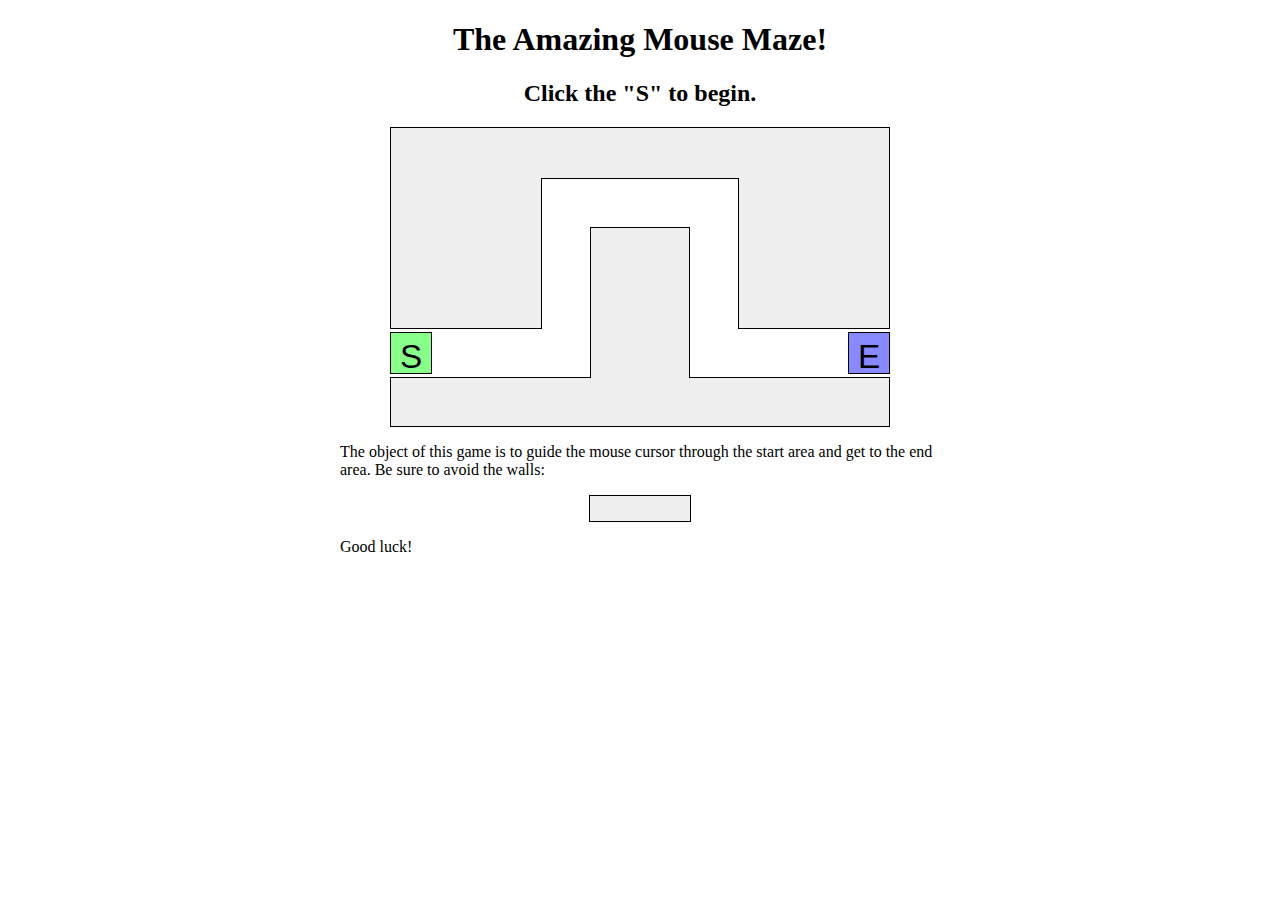
<file: index.html>
<!DOCTYPE html>
<html>
<!--
CSE 190 M Lab 7 HTML file
You should download this file for your lab, but you should not edit its contents.
-->

<head>
	<title>Maze!</title>

	<!-- provided files; do not modify -->
	<link href="maze.css" type="text/css" rel="stylesheet" />
	<script src="https://ajax.googleapis.com/ajax/libs/jquery/1.7.2/jquery.min.js" type="text/javascript"></script>

	<!-- your code -->
	<script src="maze.js" type="text/javascript"></script>
</head>

<body>
<h1>The Amazing Mouse Maze!</h1>
<h2 id="status">Click the "S" to begin.</h2>

<!-- This part of the page represents the maze -->
<div id="maze">
	<div id="start">S</div>
	<div class="boundary" id="boundary1"></div>
	<div class="boundary"></div>
	<div class="boundary"></div>
	<div class="boundary"></div>
	<div class="boundary"></div>
	<div id="end">E</div>
</div>

<p>
	The object of this game is to guide the mouse cursor through the start area and get to the end area.  Be sure to avoid the walls:
</p>

<div class="boundary example"></div>

<p>
	Good luck!
</p>
</body>
</html>
</file>
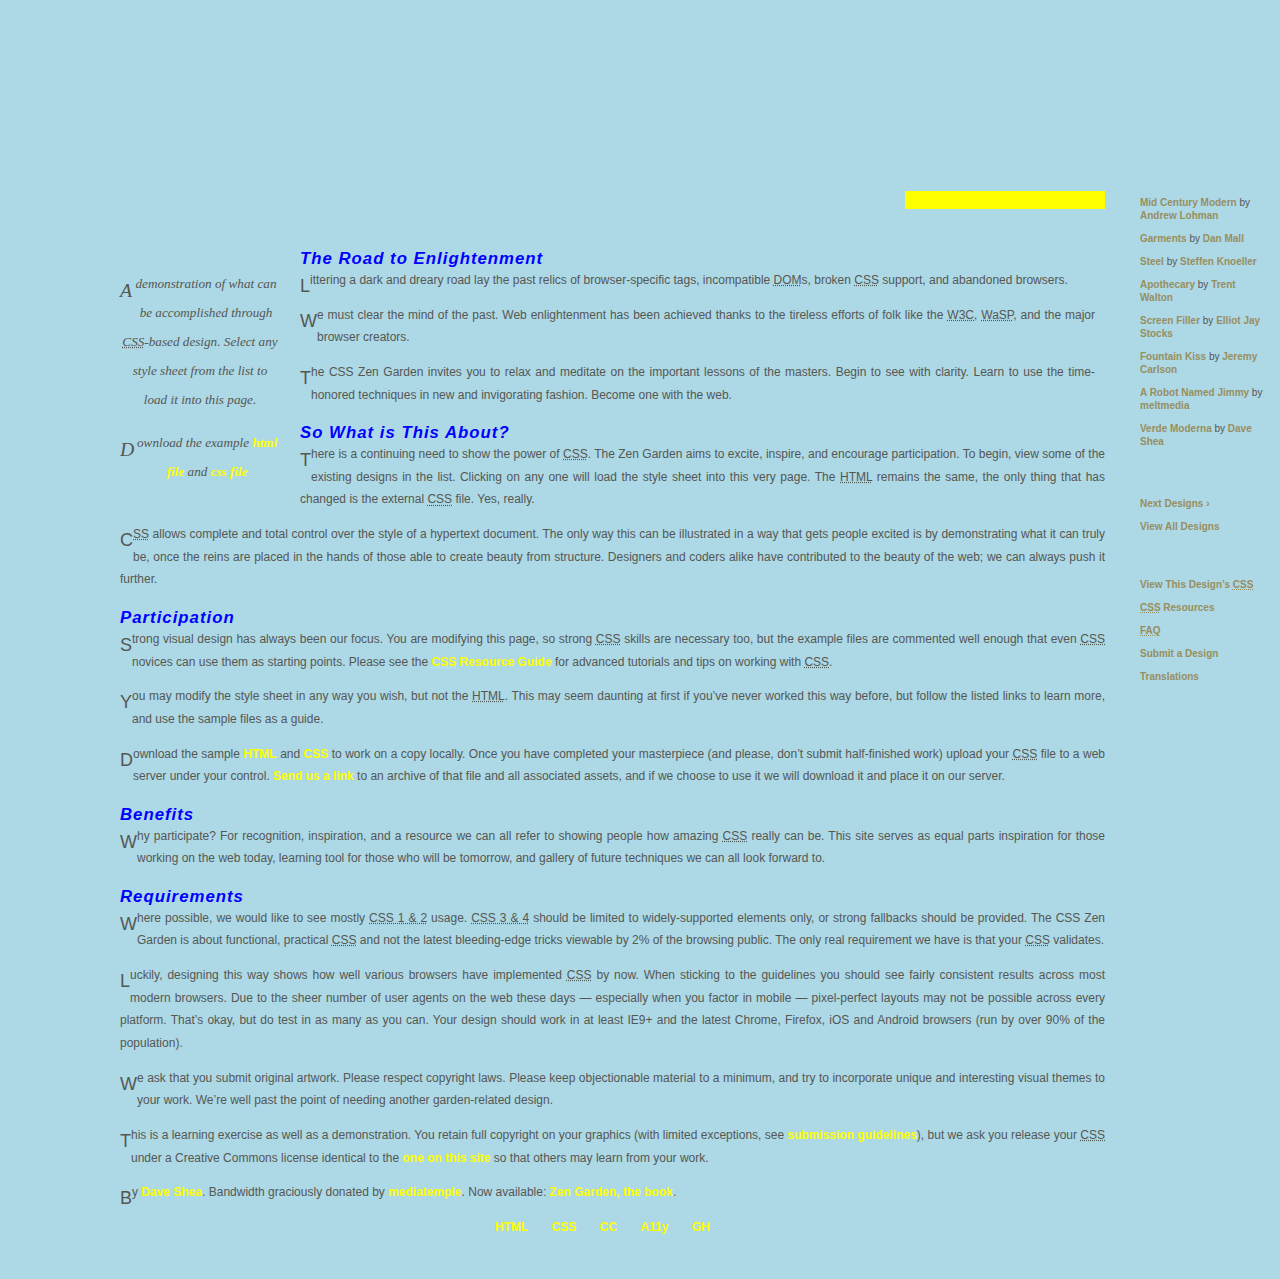
<file: lab3.html>
<!DOCTYPE html>
<html lang="en">
<head>
	<meta charset="utf-8">
	<title>CSS Zen Garden: The Beauty of CSS Design</title>

	<link rel="stylesheet" media="screen" href="style.css?v=8may2013">
	<link rel="alternate" type="application/rss+xml" title="RSS" href="http://www.csszengarden.com/zengarden.xml">

	<meta name="viewport" content="width=device-width, initial-scale=1.0">
	<meta name="author" content="Dave Shea">
	<meta name="description" content="A demonstration of what can be accomplished visually through CSS-based design.">
	<meta name="robots" content="all">


	<!--[if lt IE 9]>
	<script src="script/html5shiv.js"></script>
	<![endif]-->
</head>

<!--



	View source is a feature, not a bug. Thanks for your curiosity and
	interest in participating!

	Here are the submission guidelines for the new and improved csszengarden.com:

	- CSS3? Of course! Prefix for ALL browsers where necessary.
	- go responsive; test your layout at multiple screen sizes.
	- your browser testing baseline: IE9+, recent Chrome/Firefox/Safari, and iOS/Android
	- Graceful degradation is acceptable, and in fact highly encouraged.
	- use classes for styling. Don't use ids.
	- web fonts are cool, just make sure you have a license to share the files. Hosted 
	  services that are applied via the CSS file (ie. Google Fonts) will work fine, but
	  most that require custom HTML won't. TypeKit is supported, see the readme on this
	  page for usage instructions: https://github.com/mezzoblue/csszengarden.com/

	And a few tips on building your CSS file:

	- use :first-child, :last-child and :nth-child to get at non-classed elements
	- use ::before and ::after to create pseudo-elements for extra styling
	- use multiple background images to apply as many as you need to any element
	- use the Kellum Method for image replacement, if still needed. http://goo.gl/GXxdI
	- don't rely on the extra divs at the bottom. Use ::before and ::after instead.

		
-->

<body id="css-zen-garden">
<div class="page-wrapper">

	<section class="intro" id="zen-intro">
		<header role="banner">
			<h1>CSS Zen Garden</h1>
			<h2>The Beauty of <abbr title="Cascading Style Sheets">CSS</abbr> Design</h2>
		</header>

		<div class="summary" id="zen-summary" role="article">
			<p>A demonstration of what can be accomplished through <abbr title="Cascading Style Sheets">CSS</abbr>-based design. Select any style sheet from the list to load it into this page.</p>
			<p>Download the example <a href="/examples/index" title="This page's source HTML code, not to be modified.">html file</a> and <a href="/examples/style.css" title="This page's sample CSS, the file you may modify.">css file</a></p>
		</div>

		<div class="preamble" id="zen-preamble" role="article">
			<h3>The Road to Enlightenment</h3>
			<p>Littering a dark and dreary road lay the past relics of browser-specific tags, incompatible <abbr title="Document Object Model">DOM</abbr>s, broken <abbr title="Cascading Style Sheets">CSS</abbr> support, and abandoned browsers.</p>
			<p>We must clear the mind of the past. Web enlightenment has been achieved thanks to the tireless efforts of folk like the <abbr title="World Wide Web Consortium">W3C</abbr>, <abbr title="Web Standards Project">WaSP</abbr>, and the major browser creators.</p>
			<p>The CSS Zen Garden invites you to relax and meditate on the important lessons of the masters. Begin to see with clarity. Learn to use the time-honored techniques in new and invigorating fashion. Become one with the web.</p>
		</div>
	</section>

	<div class="main supporting" id="zen-supporting" role="main">
		<div class="explanation" id="zen-explanation" role="article">
			<h3>So What is This About?</h3>
			<p>There is a continuing need to show the power of <abbr title="Cascading Style Sheets">CSS</abbr>. The Zen Garden aims to excite, inspire, and encourage participation. To begin, view some of the existing designs in the list. Clicking on any one will load the style sheet into this very page. The <abbr title="HyperText Markup Language">HTML</abbr> remains the same, the only thing that has changed is the external <abbr title="Cascading Style Sheets">CSS</abbr> file. Yes, really.</p>
			<p><abbr title="Cascading Style Sheets">CSS</abbr> allows complete and total control over the style of a hypertext document. The only way this can be illustrated in a way that gets people excited is by demonstrating what it can truly be, once the reins are placed in the hands of those able to create beauty from structure. Designers and coders alike have contributed to the beauty of the web; we can always push it further.</p>
		</div>

		<div class="participation" id="zen-participation" role="article">
			<h3>Participation</h3>
			<p>Strong visual design has always been our focus. You are modifying this page, so strong <abbr title="Cascading Style Sheets">CSS</abbr> skills are necessary too, but the example files are commented well enough that even <abbr title="Cascading Style Sheets">CSS</abbr> novices can use them as starting points. Please see the <a href="http://www.mezzoblue.com/zengarden/resources/" title="A listing of CSS-related resources"><abbr title="Cascading Style Sheets">CSS</abbr> Resource Guide</a> for advanced tutorials and tips on working with <abbr title="Cascading Style Sheets">CSS</abbr>.</p>
			<p>You may modify the style sheet in any way you wish, but not the <abbr title="HyperText Markup Language">HTML</abbr>. This may seem daunting at first if you&#8217;ve never worked this way before, but follow the listed links to learn more, and use the sample files as a guide.</p>
			<p>Download the sample <a href="/examples/index" title="This page's source HTML code, not to be modified.">HTML</a> and <a href="/examples/style.css" title="This page's sample CSS, the file you may modify.">CSS</a> to work on a copy locally. Once you have completed your masterpiece (and please, don&#8217;t submit half-finished work) upload your <abbr title="Cascading Style Sheets">CSS</abbr> file to a web server under your control. <a href="http://www.mezzoblue.com/zengarden/submit/" title="Use the contact form to send us your CSS file">Send us a link</a> to an archive of that file and all associated assets, and if we choose to use it we will download it and place it on our server.</p>
		</div>

		<div class="benefits" id="zen-benefits" role="article">
			<h3>Benefits</h3>
			<p>Why participate? For recognition, inspiration, and a resource we can all refer to showing people how amazing <abbr title="Cascading Style Sheets">CSS</abbr> really can be. This site serves as equal parts inspiration for those working on the web today, learning tool for those who will be tomorrow, and gallery of future techniques we can all look forward to.</p>
		</div>

		<div class="requirements" id="zen-requirements" role="article">
			<h3>Requirements</h3>
			<p>Where possible, we would like to see mostly <abbr title="Cascading Style Sheets, levels 1 and 2">CSS 1 &amp; 2</abbr> usage. <abbr title="Cascading Style Sheets, levels 3 and 4">CSS 3 &amp; 4</abbr> should be limited to widely-supported elements only, or strong fallbacks should be provided. The CSS Zen Garden is about functional, practical <abbr title="Cascading Style Sheets">CSS</abbr> and not the latest bleeding-edge tricks viewable by 2% of the browsing public. The only real requirement we have is that your <abbr title="Cascading Style Sheets">CSS</abbr> validates.</p>
			<p>Luckily, designing this way shows how well various browsers have implemented <abbr title="Cascading Style Sheets">CSS</abbr> by now. When sticking to the guidelines you should see fairly consistent results across most modern browsers. Due to the sheer number of user agents on the web these days &#8212; especially when you factor in mobile &#8212; pixel-perfect layouts may not be possible across every platform. That&#8217;s okay, but do test in as many as you can. Your design should work in at least IE9+ and the latest Chrome, Firefox, iOS and Android browsers (run by over 90% of the population).</p>
			<p>We ask that you submit original artwork. Please respect copyright laws. Please keep objectionable material to a minimum, and try to incorporate unique and interesting visual themes to your work. We&#8217;re well past the point of needing another garden-related design.</p>
			<p>This is a learning exercise as well as a demonstration. You retain full copyright on your graphics (with limited exceptions, see <a href="http://www.mezzoblue.com/zengarden/submit/guidelines/">submission guidelines</a>), but we ask you release your <abbr title="Cascading Style Sheets">CSS</abbr> under a Creative Commons license identical to the <a href="http://creativecommons.org/licenses/by-nc-sa/3.0/" title="View the Zen Garden's license information.">one on this site</a> so that others may learn from your work.</p>
			<p role="contentinfo">By <a href="http://www.mezzoblue.com/">Dave Shea</a>. Bandwidth graciously donated by <a href="http://www.mediatemple.net/">mediatemple</a>. Now available: <a href="http://www.amazon.com/exec/obidos/ASIN/0321303474/mezzoblue-20/">Zen Garden, the book</a>.</p>
		</div>

		<footer>
			<a href="http://validator.w3.org/check/referer" title="Check the validity of this site&#8217;s HTML" class="zen-validate-html">HTML</a>
			<a href="http://jigsaw.w3.org/css-validator/check/referer" title="Check the validity of this site&#8217;s CSS" class="zen-validate-css">CSS</a>
			<a href="http://creativecommons.org/licenses/by-nc-sa/3.0/" title="View the Creative Commons license of this site: Attribution-NonCommercial-ShareAlike." class="zen-license">CC</a>
			<a href="http://mezzoblue.com/zengarden/faq/#aaa" title="Read about the accessibility of this site" class="zen-accessibility">A11y</a>
			<a href="https://github.com/mezzoblue/csszengarden.com" title="Fork this site on Github" class="zen-github">GH</a>
		</footer>

	</div>


	<aside class="sidebar" role="complementary">
		<div class="wrapper">

			<div class="design-selection" id="design-selection">
				<h3 class="select">Select a Design:</h3>
				<nav role="navigation">
					<ul>
					<li>
						<a href="/221/" class="design-name">Mid Century Modern</a> by						<a href="http://andrewlohman.com/" class="designer-name">Andrew Lohman</a>
					</li>					<li>
						<a href="/220/" class="design-name">Garments</a> by						<a href="http://danielmall.com/" class="designer-name">Dan Mall</a>
					</li>					<li>
						<a href="/219/" class="design-name">Steel</a> by						<a href="http://steffen-knoeller.de" class="designer-name">Steffen Knoeller</a>
					</li>					<li>
						<a href="/218/" class="design-name">Apothecary</a> by						<a href="http://trentwalton.com" class="designer-name">Trent Walton</a>
					</li>					<li>
						<a href="/217/" class="design-name">Screen Filler</a> by						<a href="http://elliotjaystocks.com/" class="designer-name">Elliot Jay Stocks</a>
					</li>					<li>
						<a href="/216/" class="design-name">Fountain Kiss</a> by						<a href="http://jeremycarlson.com" class="designer-name">Jeremy Carlson</a>
					</li>					<li>
						<a href="/215/" class="design-name">A Robot Named Jimmy</a> by						<a href="http://meltmedia.com/" class="designer-name">meltmedia</a>
					</li>					<li>
						<a href="/214/" class="design-name">Verde Moderna</a> by						<a href="http://www.mezzoblue.com/" class="designer-name">Dave Shea</a>
					</li>					</ul>
				</nav>
			</div>

			<div class="design-archives" id="design-archives">
				<h3 class="archives">Archives:</h3>
				<nav role="navigation">
					<ul>
						<li class="next">
							<a href="/214/page1">
								Next Designs <span class="indicator">&rsaquo;</span>
							</a>
						</li>
						<li class="viewall">
							<a href="http://www.mezzoblue.com/zengarden/alldesigns/" title="View every submission to the Zen Garden.">
								View All Designs							</a>
						</li>
					</ul>
				</nav>
			</div>

			<div class="zen-resources" id="zen-resources">
				<h3 class="resources">Resources:</h3>
				<ul>
					<li class="view-css">
						<a href="style.css" title="View the source CSS file of the currently-viewed design.">
							View This Design&#8217;s <abbr title="Cascading Style Sheets">CSS</abbr>						</a>
					</li>
					<li class="css-resources">
						<a href="http://www.mezzoblue.com/zengarden/resources/" title="Links to great sites with information on using CSS.">
							<abbr title="Cascading Style Sheets">CSS</abbr> Resources						</a>
					</li>
					<li class="zen-faq">
						<a href="http://www.mezzoblue.com/zengarden/faq/" title="A list of Frequently Asked Questions about the Zen Garden.">
							<abbr title="Frequently Asked Questions">FAQ</abbr>						</a>
					</li>
					<li class="zen-submit">
						<a href="http://www.mezzoblue.com/zengarden/submit/" title="Send in your own CSS file.">
							Submit a Design						</a>
					</li>
					<li class="zen-translations">
						<a href="http://www.mezzoblue.com/zengarden/translations/" title="View translated versions of this page.">
							Translations						</a>
					</li>
				</ul>
			</div>
		</div>
	</aside>


</div>

<!--

	These superfluous divs/spans were originally provided as catch-alls to add extra imagery.
	These days we have full ::before and ::after support, favour using those instead.
	These only remain for historical design compatibility. They might go away one day.
		
-->
<div class="extra1" role="presentation"></div><div class="extra2" role="presentation"></div><div class="extra3" role="presentation"></div>
<div class="extra4" role="presentation"></div><div class="extra5" role="presentation"></div><div class="extra6" role="presentation"></div>

</body>
</html>
</file>
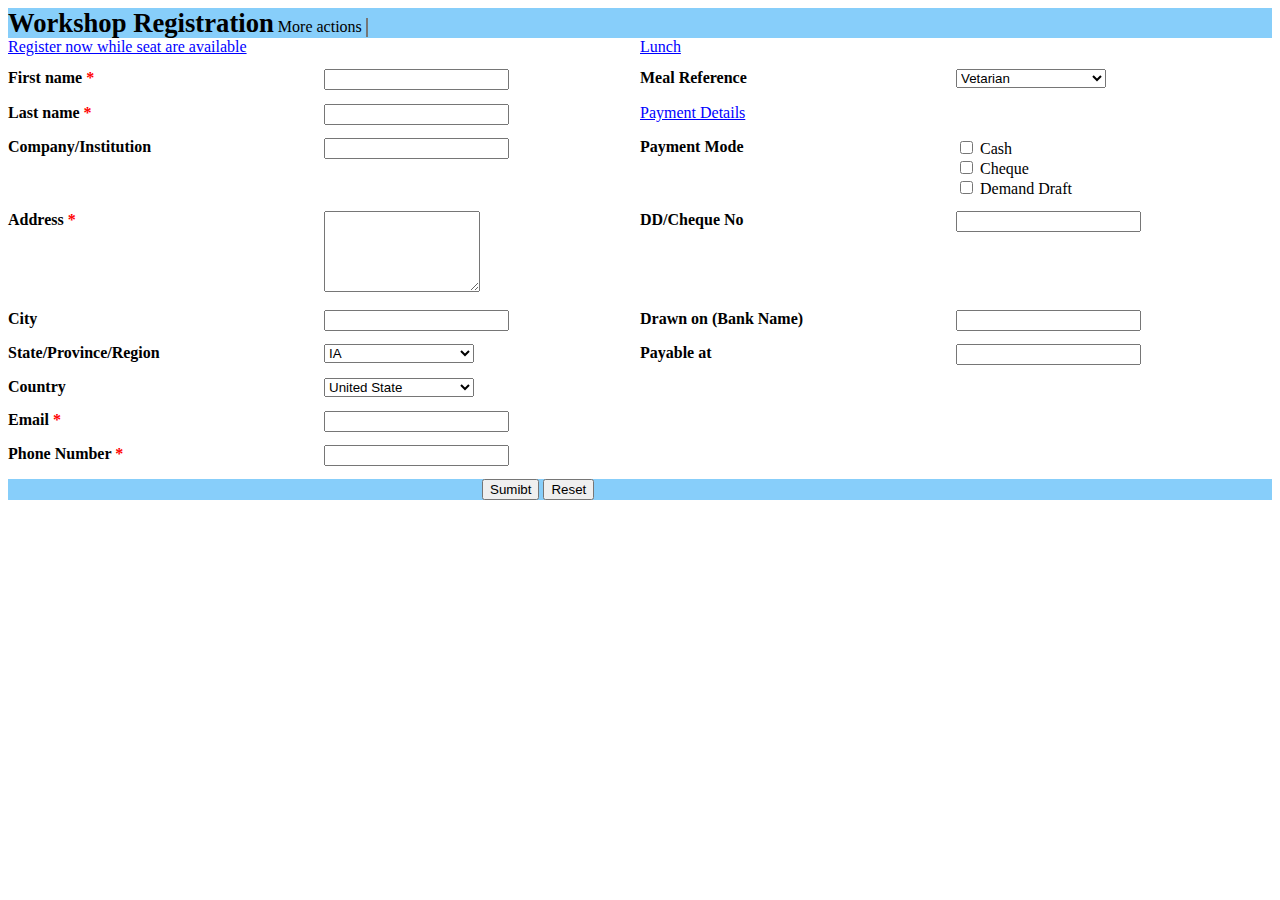
<file: lab4.html>
<!DOCTYPE html>
<html>
<head>
    <link href="grid.css" type="text/css" rel="stylesheet"/>
    <meta http-equiv="Content-Type" content="text/html; charset=UTF-8">
    <title>
    </title>
    <div class="top">
         <span class="font20"> Workshop Registration</span>

        <span class="font12">More actions </span>
        <select name="meal" class="dropdown">
            <optgroup lable="meal">
                <option></option>
            </optgroup>
        </select>

    </div>
</head>
<body>




<form action="lab4.html">


    <div class="row">
        <div class="column"><div class="underline"> Register now while seat are available</div> </div>
        <div class="column"><p> </p></div>
        <div class="column"><div class="underline"> Lunch</div> </div>
    </div>
        <div class="row">
        <div class="column"><lable class="required">First name </lable></div>
        <div class="column"><input type="text" name="fname" value="" pattern=".{1,}" required></div>
        <div class="column"><lable>Meal Reference</lable></div>
        <div class="column">
            <select name="meal">
            <optgroup lable="meal">
                <option>Vetarian</option>
                <option>Meat</option>
                <option>Seafood</option>
            </optgroup>
            </select>
        </div>
    </div>

    <div class="row">
        <div class="column"><lable class="required">Last name </lable></div>
        <div class="column"><input type="text" name="fname" value="" pattern=".{1,}" required></div>
        <div class="column"><div class="underline"> Payment Details</div> </div>
    </div>


    <div class="row">
        <div class="column"><lable>Company/Institution</lable></div>
        <div class="column"><input type="text" name="company" value=""></div>
        <div class="column"><lable>Payment Mode</lable></div>
        <div class="column">
             <input type="checkbox" name="payment" value="cash" id="cash"/>          <label for="cash"  > Cash        </label> <br>
             <input type="checkbox" name="payment" value="cheque" id="cheque"/>      <label for="cheque"> Cheque      </label> <br>
             <input type="checkbox" name="payment" value="Demand Draft" id="draft"/> <label for="draft" > Demand Draft</label>
        </div>
    </div>

    <div class="row">
        <div class="column"><lable class="required">Address </lable></div>
        <div class="column"><textarea  name="address" value=""  rows="5"  pattern=".{1,}" required></textarea></div>
        <div class="column"><lable>DD/Cheque No</lable></div>
        <div class="column"><input type="text" name="chequeno" value=""></div>
    </div>


    <div class="row">
        <div class="column"><lable>City</lable></div>
        <div class="column"><input type="text" name="city" value="" > </div>
        <div class="column"><lable>Drawn on (Bank Name)</lable></div>
        <div class="column"><input type="text" name="drawnat" value="" > </div>
    </div>

    <div class="row">
        <div class="column"><lable>State/Province/Region</lable></div>
        <div class="column">
        <select name="state">
            <optgroup lable="state">
                <option>IA</option>
                <option>WA</option>
                <option>CA</option>
            </optgroup>
        </select>
        </div>
        <div class="column"><lable>Payable at</lable></div>
        <div class="column"><input type="text" name="payableat" value="" > </div>


    </div>

    <div class="row">
        <div class="column"><lable>Country</lable></div>
        <select name="country">
            <optgroup lable="country">
                <option>United State</option>
                <option>Vietname</option>
                <option>Thailand</option>
            </optgroup>
        </select>
    </div>

    <div class="row">
        <div class="column"><lable class="required">Email </lable></div>
        <div class="column"><input type="textarea" name="company" value="" pattern="[a-z0-9._+\-]+@[a-z0-9.\-]+\.[a-z]{2,3}" required> </div>
    </div>

    <div class="row">
        <div class="column"><lable class="required">Phone Number </lable></div>
        <div class="column"><input type="textarea" name="company" value="" required pattern="[+]?[0-9]+"> </div>
    </div>

    <div class="botton">

        <div class="column"><input type="submit" value="Sumibt"/>
        <input type="submit" value="Reset"/></div>
    </div>

</form>


</body>
</html>
</file>
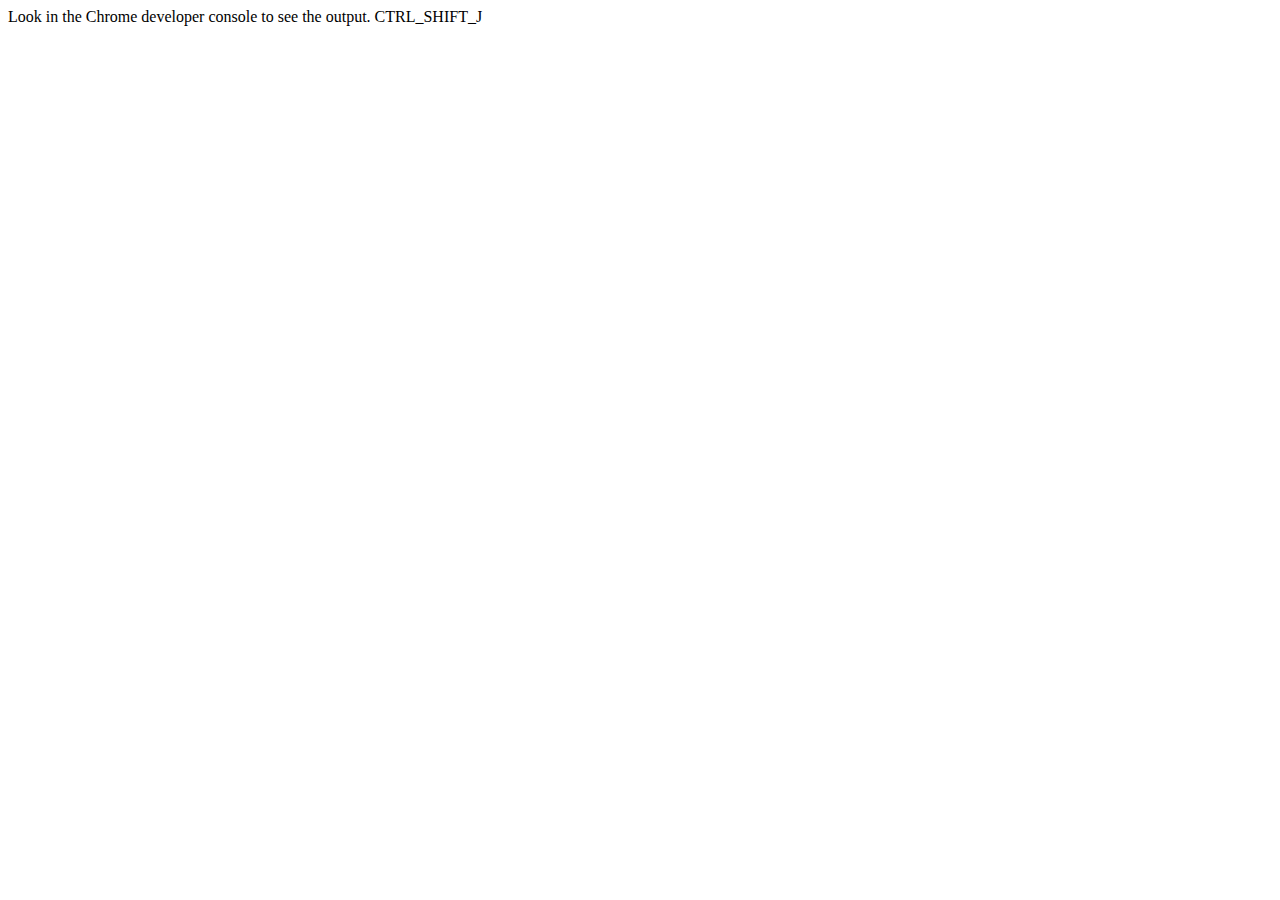
<file: lab5_jsintro.html>
<!DOCTYPE html>

<html lang="en">
<head>
    <meta charset="UTF-8">
    <title>Title</title>
    <script src="lab5s.js"></script>
</head>
<body>

Look in the Chrome developer console to see the output. CTRL_SHIFT_J

</body>
</html>
</file>
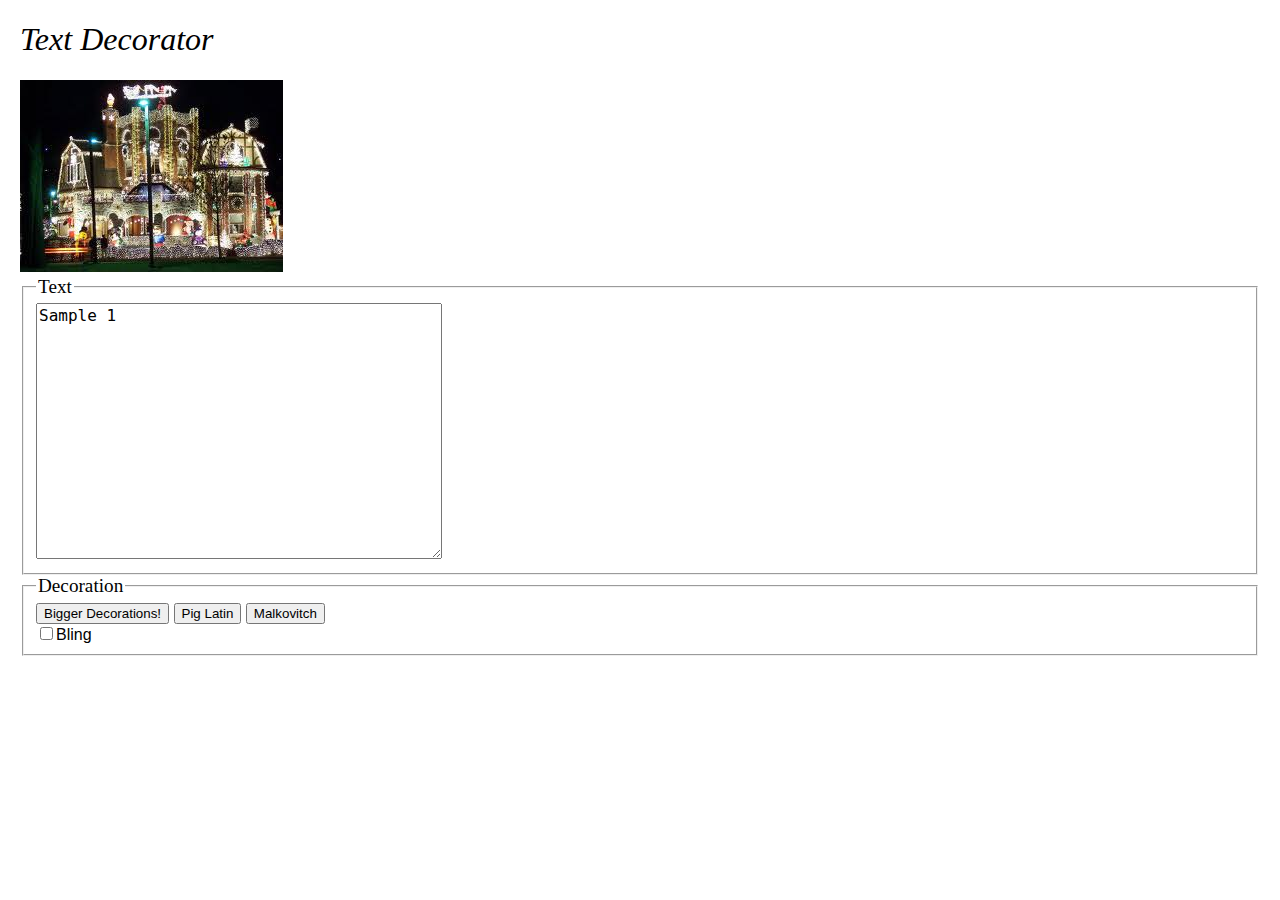
<file: lab6.html>
<!DOCTYPE html>
<html>
	<head>
		<title>Text Decorator</title>
		<link href="decoratemytext.css" type="text/css" rel="stylesheet" />
		<script src="decoratemytext.js" type="text/javascript"></script>

		<!-- link to your script file here -->

	</head>

	<body>
		<h1>Text Decorator</h1>

		<div>
			<img src="decorated.jpg" alt="very decorated!" />
		</div>

		<!-- Your UI controls go here -->

		<fieldset>
			<legend>Text</legend>
			<textarea id="txtarea" rows="4" cols="30">Sample 1</textarea>
		</fieldset>

		<fieldset>
			<legend>Decoration</legend>
			<button id="btnBigger" >Bigger Decorations!</button>
			<button id="btnbigLatin" >Pig Latin</button>
			<button id="btnmaldovitch" >Malkovitch</button>
			<br>
			<input type="checkbox" id="chkbox">Bling
		</fieldset>

	</body>
</html>
</file>
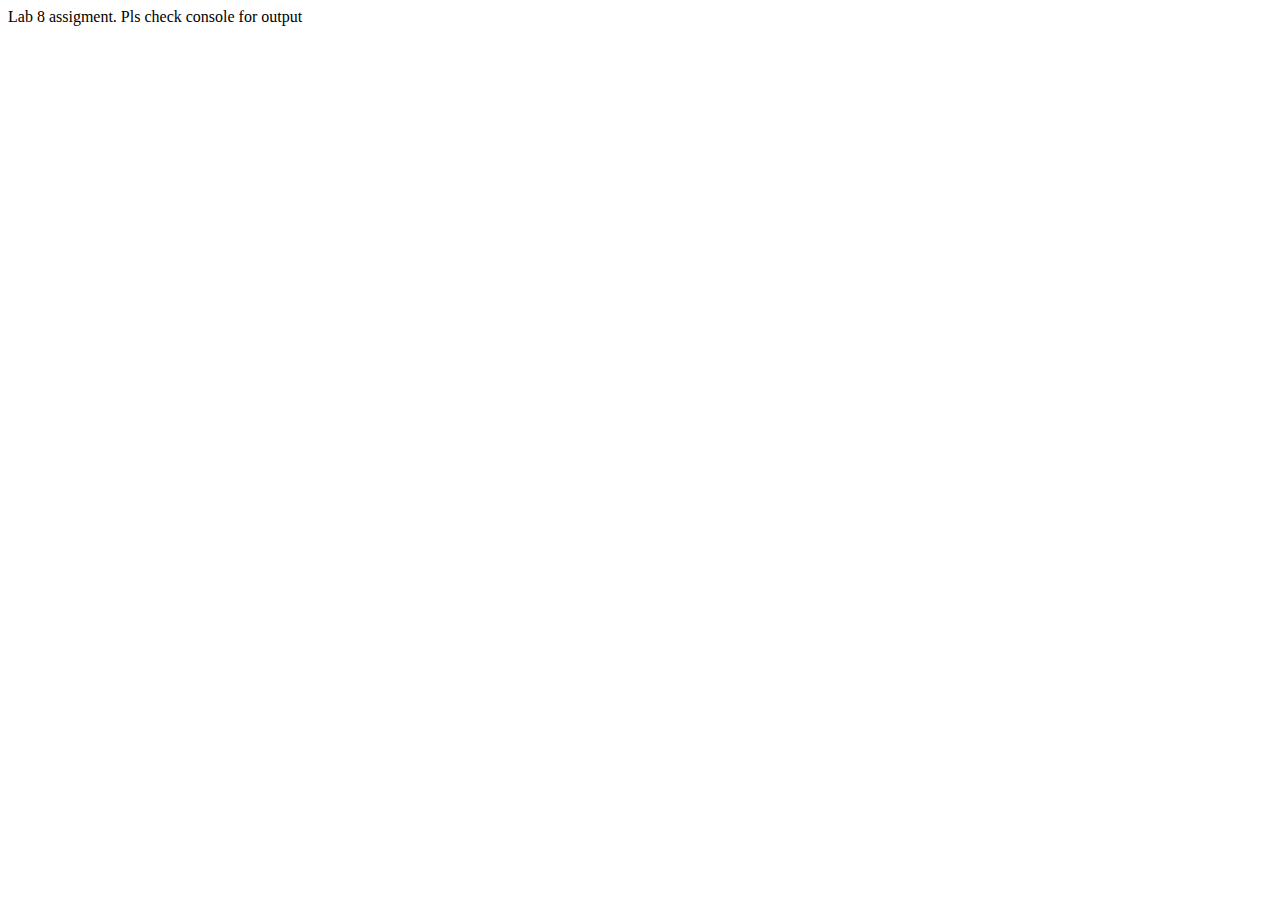
<file: lab8.html>
<!DOCTYPE html>
<html lang="en">
<head>
    <meta charset="UTF-8">
    <title>Title</title>
    <script src="lab8.js" type="text/javascript"></script>
</head>
<body>
Lab 8 assigment. Pls check console for output
</body>
</html>
</file>
<file: maze.css>
h1, h2 {
	text-align: center;
}

p {
	width: 600px;
	margin: 1em auto;
}

#maze {
	margin: auto;
	position: relative;
	height: 300px;
	width: 500px;
}

#start, #end {
	position: absolute;
	top: 205px;
	height: 30px;
	width: 30px;
	border: 1px solid black;
	padding: 5px;
	
	font-family: "Helvetica", "Arial", sans-serif;
	font-size: 25pt;
	text-align: center;
}

#maze #start {
	background-color: #88ff88;
	left: 0;
}

#maze #end {
	background-color: #8888ff;
	right: 0;
}

div.boundary {
	background-color: #eeeeee;
	border: 1px solid black;
}

div.boundary.example {
	margin: auto;
	width: 100px;
	height: 25px;
}

div.youlose {
	background-color: #ff8888;
}

/*
Hack hack hack; these are CSS "sibling selectors" for selecting
neighboring elements.  Necessary to avoid giving ids to the boundary divs
*/

#maze div.boundary {
	position: absolute;
	
	top: 0;
	left: 0;
	height: 200px;
	width: 150px;
	z-index: 1;
}

#maze div.boundary + div.boundary {
	border-left: none;
	border-right: none;
	z-index: 2;
	
	left: 151px;
	height: 50px;
	width: 198px;
}

#maze div.boundary + div.boundary + div.boundary {
	border-left: 1px black solid;
	border-right: 1px black solid;
	z-index: 1;
	
	left: 348px;
	height: 200px;
	width: 150px;
}

#maze div.boundary + div.boundary + div.boundary + div.boundary {
	border: 1px black solid;
	
	top: 250px;
	left: 0;
	height: 48px;
	width: 498px;
}

#maze div.boundary + div.boundary + div.boundary + div.boundary + div.boundary {
	border-bottom: none;
	
	top: 100px;
	left: 200px;
	height: 150px;
	width: 98px;
}
</file>
<file: style.css>
/* css Zen Garden default style v1.02 */
/* css released under Creative Commons License - http://creativecommons.org/licenses/by-nc-sa/1.0/  */

/* This file based on 'Tranquille' by Dave Shea */
/* You may use this file as a foundation for any new work, but you may find it easier to start from scratch. */
/* Not all elements are defined in this file, so you'll most likely want to refer to the xhtml as well. */

/* Your images should be linked as if the CSS file sits in the same folder as the images. ie. no paths. */


/* basic elements */
html {
	margin: 0;
	padding: 0;
	}

body { 
	font: 75% georgia, sans-serif;
	line-height: 1.88889;
	color: #555753; 
	background: #fff url(http://csszengarden.com/001/blossoms.jpg) no-repeat bottom right; 
	margin: 0; 
	padding: 0;
	background-color: lightblue;

	}
title {
	color: red;
	clear: left; background-color: yellow;
	}
p { 
	margin-top: 0; 
	text-align: justify;
	}
p::first-letter {
    font-size: 150%;
    float: left;

    alignment: left;
}
h3 { 
	font: italic normal 1.4em georgia, sans-serif;
	letter-spacing: 1px; 
	margin-bottom: 0; 
	color: blue;
	font-weight: bold;
	font-style: italic;
	}

h3> * { 
	font-weight: bold;
font-style: italic;

	}
	
a:link { 
	font-weight: bold; 
	text-decoration: none; 
	color: yellow;
	}
a:visited { 
	font-weight: bold; 
	text-decoration: none; 
	color: #D4CDDC;
	}
a:hover, a:focus, a:active { 
	text-decoration: underline; 
	color: #9685BA;
	}
abbr {
	border-bottom: none;
	}


/* specific divs */
.page-wrapper { 
	background: url(http://csszengarden.com/001/zen-bg.jpg) no-repeat top left; 
	padding: 0 175px 0 110px;  
	margin: 0; 
	position: relative;
	background-color: lightblue;
	
	}

.intro { 
	min-width: 470px;
	width: 100%;
		background-color: lightblue;
	}

header h1 { 
	background: transparent url(http://csszengarden.com/001/h1.gif) no-repeat top left;
	margin-top: 10px;
	display: block;
	width: 219px;
	height: 87px;
	float: left;

	text-indent: 100%;
	white-space: nowrap;
	overflow: hidden;
	background-color: lightblue;
	}
header h2 { 
	background: transparent url(http://csszengarden.com/001/h2.gif) no-repeat top left; 
	margin-top: 58px; 
	margin-bottom: 40px; 
	width: 200px; 
	height: 18px; 
	float: right;

	text-indent: 100%;
	white-space: nowrap;
	overflow: hidden;
	clear: left; background-color: yellow;
	
	}
header {
	padding-top: 20px;
	height: 87px;
	background-color: lightblue;
}

.summary {
	clear: both; 
	margin: 20px 20px 20px 10px; 
	width: 160px; 
	float: left;
	}
.summary p {
	font: italic 1.1em/2.2 georgia; 
	text-align: center;
	}

.preamble {
	clear: right; 
	padding: 0px 10px 0 10px;
	}
.supporting {	
	padding-left: 10px; 
	margin-bottom: 40px;
	}

footer { 
	text-align: center; 
	
	}
footer a:link, footer a:visited { 
	margin-right: 20px; 
		
	
	}

.sidebar {
	margin-left: 600px; 
	position: absolute; 
	top: 0; 
	right: 0;
	}
.sidebar .wrapper { 
	font: 10px verdana, sans-serif; 
	background: transparent url(http://csszengarden.com/001/paper-bg.jpg) top left repeat-y; 
	padding: 10px; 
	margin-top: 150px; 
	width: 130px; 
	}
.sidebar h3.select { 
	background: transparent url(http://csszengarden.com/001/h3.gif) no-repeat top left; 
	margin: 10px 0 5px 0; 
	width: 97px; 
	height: 16px; 

	text-indent: 100%;
	white-space: nowrap;
	overflow: hidden;
	}
.sidebar h3.archives { 
	background: transparent url(http://csszengarden.com/001/h5.gif) no-repeat top left; 
	margin: 25px 0 5px 0; 
	width:57px; 
	height: 14px; 

	text-indent: 100%;
	white-space: nowrap;
	overflow: hidden;
	}
.sidebar h3.resources { 
	background: transparent url(http://csszengarden.com/001/h6.gif) no-repeat top left; 
	margin: 25px 0 5px 0; 
	width:63px; 
	height: 10px; 

	text-indent: 100%;
	white-space: nowrap;
	overflow: hidden;
	}


.sidebar ul {
	margin: 0;
	padding: 0;
	}
.sidebar li {
	line-height: 1.3em; 
	background: transparent url(http://csszengarden.com/001/cr1.gif) no-repeat top center; 
	display: block; 
	padding-top: 5px; 
	margin-bottom: 5px;
	list-style-type: none;
	}
.sidebar li a:link {/* css Zen Garden default style v1.02 */
/* css released under Creative Commons License - http://creativecommons.org/licenses/by-nc-sa/1.0/  */

/* This file based on 'Tranquille' by Dave Shea */
/* You may use this file as a foundation for any new work, but you may find it easier to start from scratch. */
/* Not all elements are defined in this file, so you'll most likely want to refer to the xhtml as well. */

/* Your images should be linked as if the CSS file sits in the same folder as the images. ie. no paths. */


/* basic elements */
html {
	margin: 0;
	padding: 0;
	}

body { 
	font: 75% georgia, sans-serif;
	line-height: 1.88889;
	color: #555753; 
	background: #fff url(http://csszengarden.com/001/blossoms.jpg) no-repeat bottom right; 
	margin: 0; 
	padding: 0;
	background-color: lightblue;

	}
title {
	color: red;
	clear: left; background-color: yellow;
	}
p { 
	margin-top: 0; 
	text-align: justify;
	}
p::first-letter {
    font-size: 150%;
    float: left;

    alignment: left;
}
h3 { 
	font: italic normal 1.4em georgia, sans-serif;
	letter-spacing: 1px; 
	margin-bottom: 0; 
	color: blue;
	font-weight: bold;
	font-style: italic;
	}

h3> * { 
	font-weight: bold;
font-style: italic;

	}
	
a:link { 
	font-weight: bold; 
	text-decoration: none; 
	color: yellow;
	}
a:visited { 
	font-weight: bold; 
	text-decoration: none; 
	color: #D4CDDC;
	}
a:hover, a:focus, a:active { 
	text-decoration: underline; 
	color: #9685BA;
	}
abbr {
	border-bottom: none;
	}


/* specific divs */
.page-wrapper { 
	background: url(http://csszengarden.com/001/zen-bg.jpg) no-repeat top left; 
	padding: 0 175px 0 110px;  
	margin: 0; 
	position: relative;
	background-color: lightblue;
	
	}

.intro { 
	min-width: 470px;
	width: 100%;
		background-color: lightblue;
	}

header h1 { 
	background: transparent url(http://csszengarden.com/001/h1.gif) no-repeat top left;
	margin-top: 10px;
	display: block;
	width: 219px;
	height: 87px;
	float: left;

	text-indent: 100%;
	white-space: nowrap;
	overflow: hidden;
	background-color: lightblue;
	}
header h2 { 
	background: transparent url(http://csszengarden.com/001/h2.gif) no-repeat top left; 
	margin-top: 58px; 
	margin-bottom: 40px; 
	width: 200px; 
	height: 18px; 
	float: right;

	text-indent: 100%;
	white-space: nowrap;
	overflow: hidden;
	clear: left; background-color: yellow;
	
	}
header {
	padding-top: 20px;
	height: 87px;
	background-color: lightblue;
}

.summary {
	clear: both; 
	margin: 20px 20px 20px 10px; 
	width: 160px; 
	float: left;
	}
.summary p {
	font: italic 1.1em/2.2 georgia; 
	text-align: center;
	}

.preamble {
	clear: right; 
	padding: 0px 10px 0 10px;
	}
.supporting {	
	padding-left: 10px; 
	margin-bottom: 40px;
	}

footer { 
	text-align: center; 
	
	}
footer a:link, footer a:visited { 
	margin-right: 20px; 
		
	
	}

.sidebar {
	margin-left: 600px; 
	position: absolute; 
	top: 0; 
	right: 0;
	}
.sidebar .wrapper { 
	font: 10px verdana, sans-serif; 
	background: transparent url(http://csszengarden.com/001/paper-bg.jpg) top left repeat-y; 
	padding: 10px; 
	margin-top: 150px; 
	width: 130px; 
	}
.sidebar h3.select { 
	background: transparent url(http://csszengarden.com/001/h3.gif) no-repeat top left; 
	margin: 10px 0 5px 0; 
	width: 97px; 
	height: 16px; 

	text-indent: 100%;
	white-space: nowrap;
	overflow: hidden;
	}
.sidebar h3.archives { 
	background: transparent url(http://csszengarden.com/001/h5.gif) no-repeat top left; 
	margin: 25px 0 5px 0; 
	width:57px; 
	height: 14px; 

	text-indent: 100%;
	white-space: nowrap;
	overflow: hidden;
	}
.sidebar h3.resources { 
	background: transparent url(http://csszengarden.com/001/h6.gif) no-repeat top left; 
	margin: 25px 0 5px 0; 
	width:63px; 
	height: 10px; 

	text-indent: 100%;
	white-space: nowrap;
	overflow: hidden;
	}


.sidebar ul {
	margin: 0;
	padding: 0;
	}
.sidebar li {
	line-height: 1.3em; 
	background: transparent url(http://csszengarden.com/001/cr1.gif) no-repeat top center; 
	display: block; 
	padding-top: 5px; 
	margin-bottom: 5px;
	list-style-type: none;
	}
.sidebar li a:link {
	color: #988F5E;
	}
.sidebar li a:visited {
	color: #B3AE94;
	}


.extra1 {
	background: transparent url(http://csszengarden.com/001/cr2.gif) top left no-repeat; 
	position: absolute; 
	top: 40px; 
	right: 0; 
	width: 148px; 
	height: 110px;

	}
	color: #988F5E;
	}
.sidebar li a:visited {
	color: #B3AE94;
	}


.extra1 {
	background: transparent url(http://csszengarden.com/001/cr2.gif) top left no-repeat; 
	position: absolute; 
	top: 40px; 
	right: 0; 
	width: 148px; 
	height: 110px;

	}
</file>
<file: grid.css>
.top {
    background-color: #87CEFA;
    height: 30px;
    width: 100%;

}
.top > h1{
    font-size: 20px;
    vertical-align: center;
}
.top > h4{
    font-size: 12px;
    vertical-align: center;
}
.column {
    float: left;
    width: 25%;

}
.font20 {
    font-weight: bold;
    font-size: 20pt;
}
.botton {
    display: flex;
    background-color: #87CEFA;
    justify-content: center;

}
.font12 {
    font-size: 12pt;
}
textarea {
    width:150px;
}
select {

    width:150px;
}
/* Clear floats after the columns */
.row:after {
    content: "";
    display: table;
    padding-top: 10pt;
    clear: both;
}

.required::after {
    content: " *";
}
.dropdown {
    width: 1px;
}
::after {
    color: red;
}


lable {
    font-weight: bold;
}


.underline {
    text-decoration: underline;
    color: blue;
}
</file>
<file: decoratemytext.css>
body {
    font-family: "Arial", "Helvetica", sans-serif;
    font-size: 12pt;
    margin-left: 20px;
    margin-right: 20px;
}

#header {
    text-align: center;
    margin-bottom: 1em;
}

h1 {
    font-size: 200%;
    font-weight: normal;
    font-style: italic;
    font-family: "Impact", fantasy;
}

legend {
    font-family: "Impact", fantasy;
    font-size: 120%;
}

textarea {
    font-family: monospace;
    font-size: 12pt;
}

label {
    border: 10px;
}

textarea {
    width: 400px;
    height: 250px;
}
</file>
